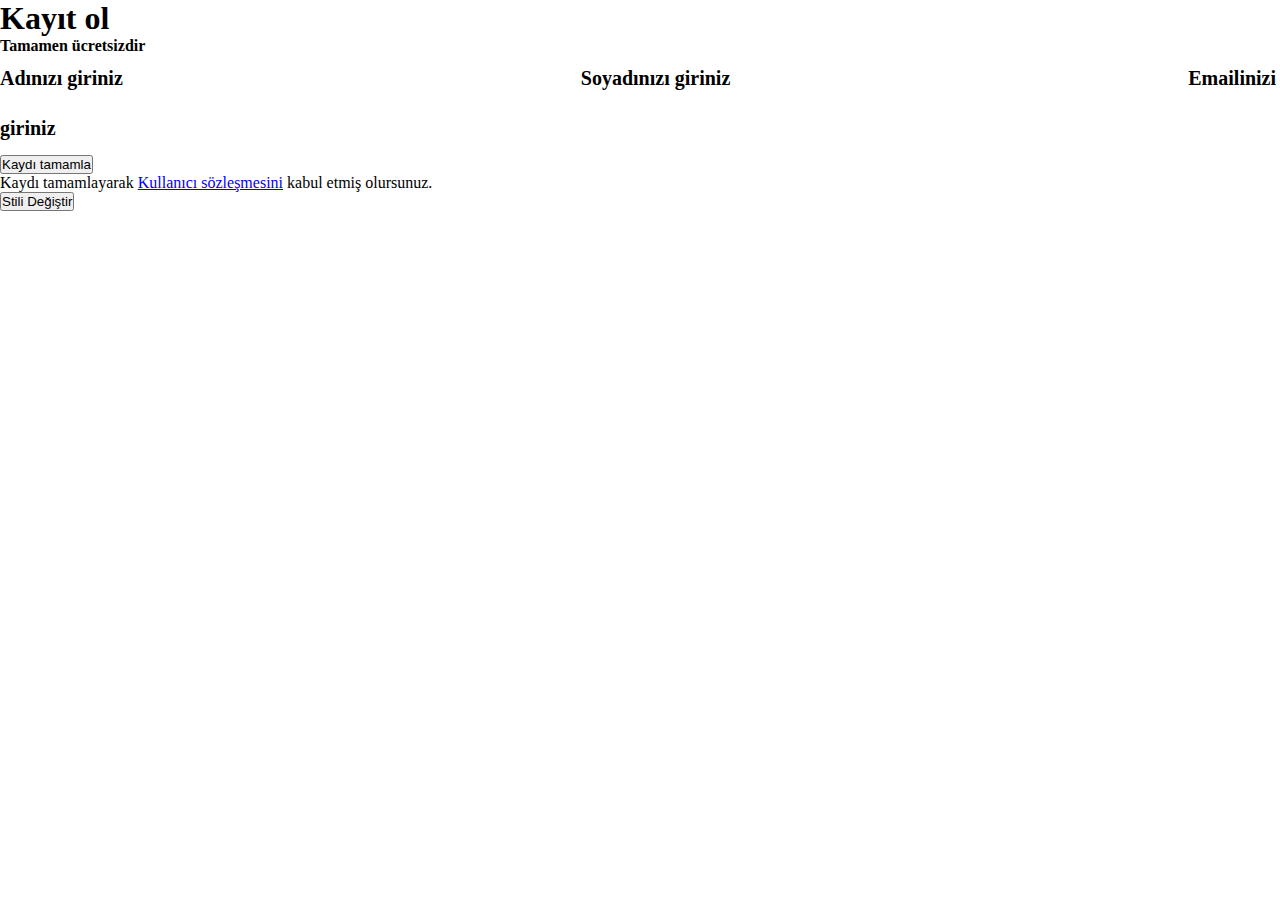
<file: index.html>
<!DOCTYPE html>
<html lang="en">
<head>
    <meta charset="UTF-8">
    <meta http-equiv="X-UA-Compatible" content="IE=edge">
    <meta name="viewport" content="width=device-width, initial-scale=1.0">
    <title>Document</title>
    <link rel="stylesheet" href="style.css">
    <script src="script.js"></script>
</head>
<body id="body">
    <section id="section">
        <div id="title">
            <h1>Kayıt ol</h1>
            <h4>Tamamen ücretsizdir</h4>
        </div>
      <form id="form">
        <label id="label">Adınızı giriniz</label>

        <input type="text" id="input">

        <label id="label">Soyadınızı giriniz</label>

        <input type="text" id="input">

        <label id="label">Emailinizi giriniz</label>

        <input type="text" id="input">
      </form>
      <button id="button">Kaydı tamamla</button>
      <p>Kaydı tamamlayarak <a href="kayit.html">Kullanıcı sözleşmesini</a> kabul etmiş olursunuz.</p>
    </section>
    <button onClick="stil()" id="buton">Stili Değiştir</button>
</body>
</html>
</file>
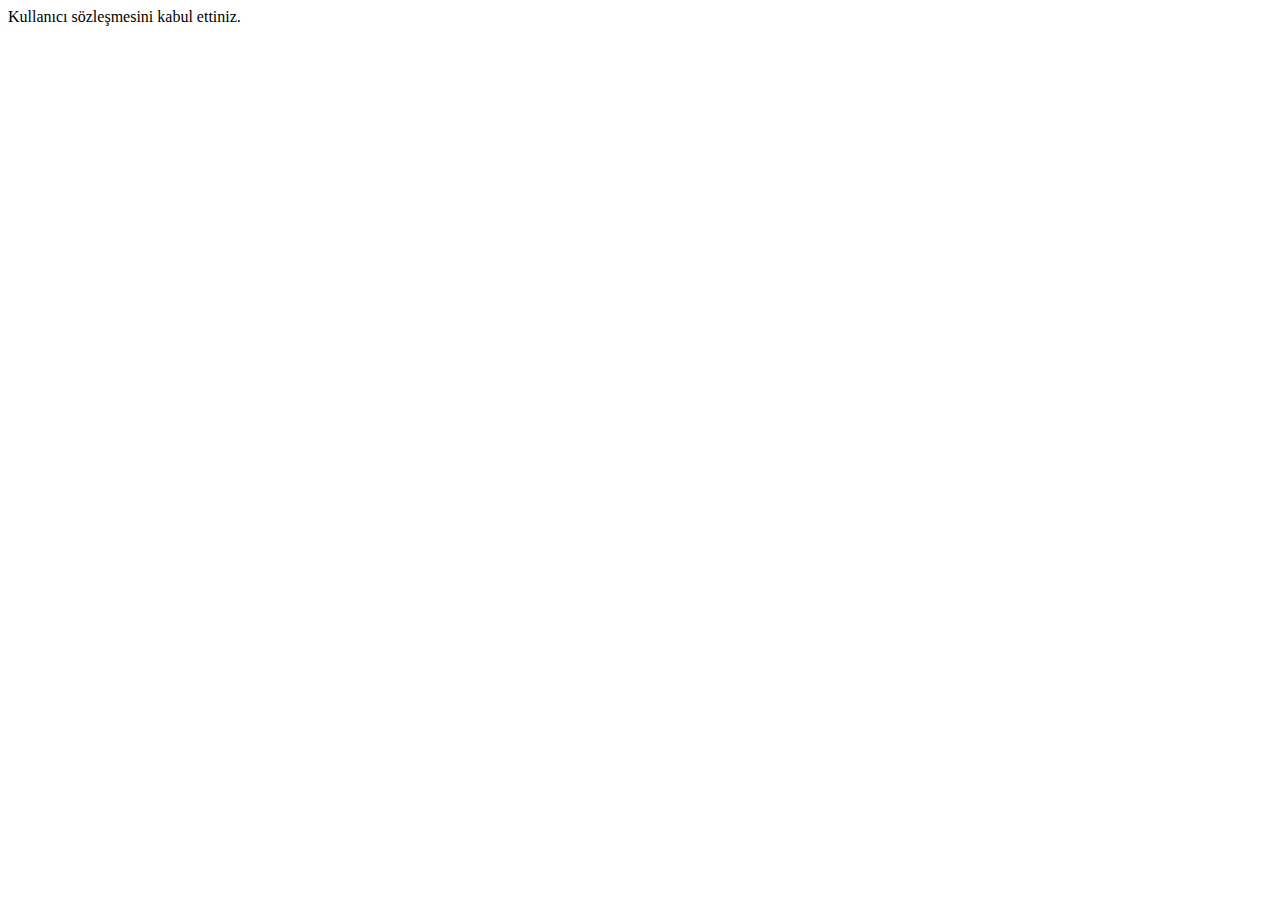
<file: kayit.html>
<!DOCTYPE html>
<html lang="en">
<head>
    <meta charset="UTF-8">
    <meta http-equiv="X-UA-Compatible" content="IE=edge">
    <meta name="viewport" content="width=device-width, initial-scale=1.0">
    <title>Kayıt</title>
</head>
<body>
    Kullanıcı sözleşmesini kabul ettiniz.
</body>
</html>
</file>
<file: style.css>
* {
    margin: 0;
    padding: 0;
}

.body {
    width: 100%;
    height: 100%;
    background-color: red;
    display: flex;
    flex-direction: column;
    justify-content: center;
    align-items: center;

}

.section {
    margin-top: 100px;
    width: 500px;
    height: 550px;
    background-color: gray;
    border-radius: 10px;
    padding: 15px;
    display: flex;
    flex-direction: column;
    justify-content: space-around;
    margin-bottom: 45px;

}

.title {
  text-align: center;
  display: flex;
  flex-direction: column;
  gap: 30px;
 
}

.form {
    display: flex;
    flex-direction: column;
    gap: 30px;
}

input {
    width: 450px;
    height: 50px;
    border-radius: 10px;
    border: none;
}

.button {
    width: 200px;
    height: 30px;
    border-radius: 5px;
    margin-left: 120px;
    border: none;
}

.button:hover{
    background-color: black;
    color: white;
    transition: 0.6s;
}

label {
    font-size: 20px;
    font-weight: 600;
}

.buton {
    display: none;
}
</file>
